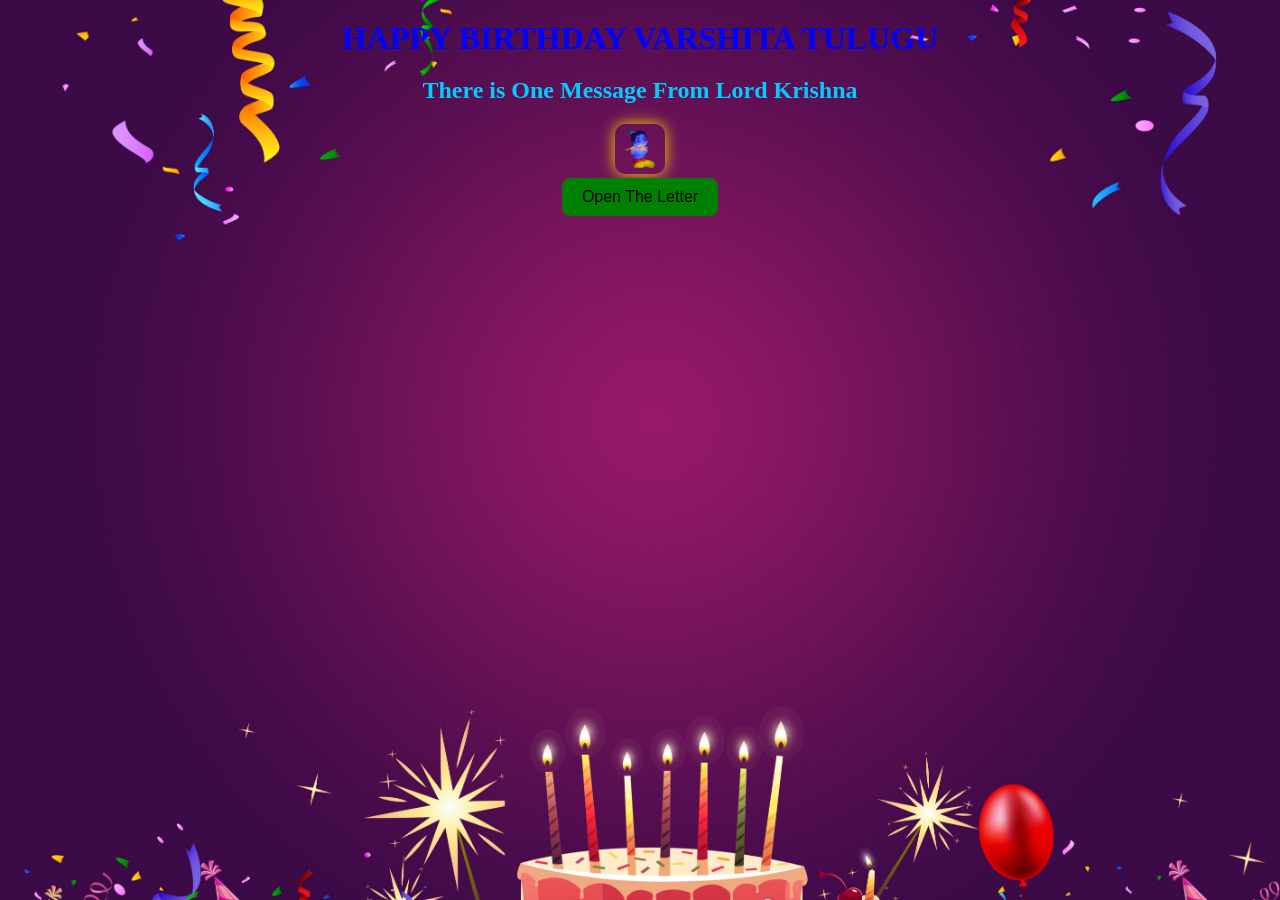
<file: index.html>
<!DOCTYPE html>
<html lang="en">
    <head>
        <meta charset="UTF-8">
        <link rel="Stylesheet" href="style.css">
        <title>Birthday Greetings</title>
        </head>
        <body>
            <div class="container"> <h1 id="heading1">HAPPY BIRTHDAY VARSHITA TULUGU</h1>
                <h2 id="heading2"> There is One Message From Lord Krishna </h2>
            <img src="little-krishna-01.png" alt="Lord krishna" class="krishna1"><br>
            <button onclick="openletter()" id="open">Open The Letter</button>

        </div>
        
        <div class="letter" id="wisdom">
            <h2>✨Krishna Wisdom✨</h2>
             <p id="krishnawisdom">Hi Dear Varshita, how are you? Today is your birthday.  
    I know you had sometimes bad days and sometimes you feel depression for a long time that you hide, keeping pain inside your heart that no one knows.  
    But don’t worry — I’ve been watching you every time and every moment.  
    Whenever you feel sad about your situation, just remember me and say “Hare Krishna.”  
    I am always with you. Whatever has gone from your life, think that it didn’t deserve you.  
    Whatever is coming into your life, think I am giving you what you truly deserve.  
    In this world everyone is special, and so are you.  
    Focus on your duty, give your 100%. Everything will be fine.  
    Enjoy every moment, don’t forget your smile and the inner child in you,my blesses always with you.</p>
    <p id="happybirthday">💐Happy Birthday Varshita Always Keep Smile 😊 💐
        <p id="radha">🪈Radhe Radhe🪈
        <img src="krishna.webp" alt="Little Krishna Love And Wishes" class="little"> 
        </p></p>
        <button onclick="personalmessagefrombheem()">Read Bheem Message</button>
        <div id="bheemMessage">
        <h3 id="heading2">Bheem Want to Say Something</h3>
       <p id="bheem">Hello Varshitha Garu, I hope you are enjoying this special day.
 I'm glad I could share this moment with you.

Though we've never met or spoken face to face, I've always felt happy to call you my friend. From the day I sent that follow request until now, you have always respected my time and feelings, and kindly accepted my request. That meant a lot to me.

I'll always value your kindness and respect. I just wanted you to know how much I appreciate you, and I sincerely wish you strength, happiness, and peace in every phase of life.

This small greeting is from me and Lord Krishna. I designed this especially for you.

I used all the English words I know for my Radha 😄

May Lord Krishna bless you with endless joy, beautiful memories, and a life filled with peace and happiness. May this little greeting remind you how special you are.

And one more thing... if you ever feel sad, lonely, or overwhelmed, don't hesitate to message me. I'll always be happy to listen and reply whenever I can.

  </p>
  <p>🎂Happy Birthday Varshita Garu(BhagyaShree Borse)🎂</p>
  <footer>Crafted By Bheem Shankar</footer>
</div>
</div>
        <script src="script.js"></script>
        </body>
</html>
</file>
<file: style.css>
.letter{
    opacity:0;
    transform: translateY(-20px);
    transition: all 1.7s ease;
    max-width: 600px;
    margin :20px auto;
    padding:20px;
    background: #fff8dc;
    border: 2px solid #a0552d;
    border-radius: 10px;
    box-shadow: 0 8px 20px rgba(0, 0, 0, 0.3);
}
.letter.show{
opacity: 1;
transform: translateY(0);
}

#bheemMessage{
    display:none;
    opacity: 0;
    transition:opacity 1.5s ease;
    margin-top: 20px;

}
#bheemMessage.show{
    display: block;
    opacity:1;
}

button{
    background-color: aqua;
    background:green;
    padding: 10px 20px;
    font-size: 16px;
    border:none;
    border-radius: 8px;
    cursor: pointer;
    transform: all 0.5s ease;
}
button:hover{
    background-color: #d2691e;
    box-shadow: 0 0 10px gold;
    transform: scale(1.05);
}
button:active{
    transform:scale(0.95)

}

.little{
    width:110px;
    height: auto;
    vertical-align: middle;
    margin-left: 10px;
    border-radius: 10px;
    box-shadow: 0 0 15px gold;
    transition: all 0.5s ease;
}
.little:hover{
    transform: scale(1.1);
}
#radha{
    font-size: medium;
    text-align: right;

}
#krishnawisdom #bheem{
    font-family:'Segoe UI', Tahoma, Geneva, Verdana, sans-serif;
    font-size: larger;
}

.container{
    align-items: center;
    text-align: center;
    margin-top: 20px;
}

#heading1{
    font-family: 'Great Vibes' cursive;
    font-size: 32px;
    color: blue;
    margin:0;
    text-align: center;
}
#heading2{
    color: rgb(0, 204, 255);
    text-align: center;
}
.krishna1{
    width:50px;
    height:auto;
    border-radius:10px;
    box-shadow: 0 0 15px gold;

}
body{
    background: linear-gradient(to right,#fceabb, #f8b500);
}

#open{
    align-items: center;
    margin: auto;
}

body{
    background-image: url(Birthday.jpg);
    background-size:cover;
    background-position: center;
    background-attachment: fixed;
    margin:0;
    padding:0;
}
</file>
